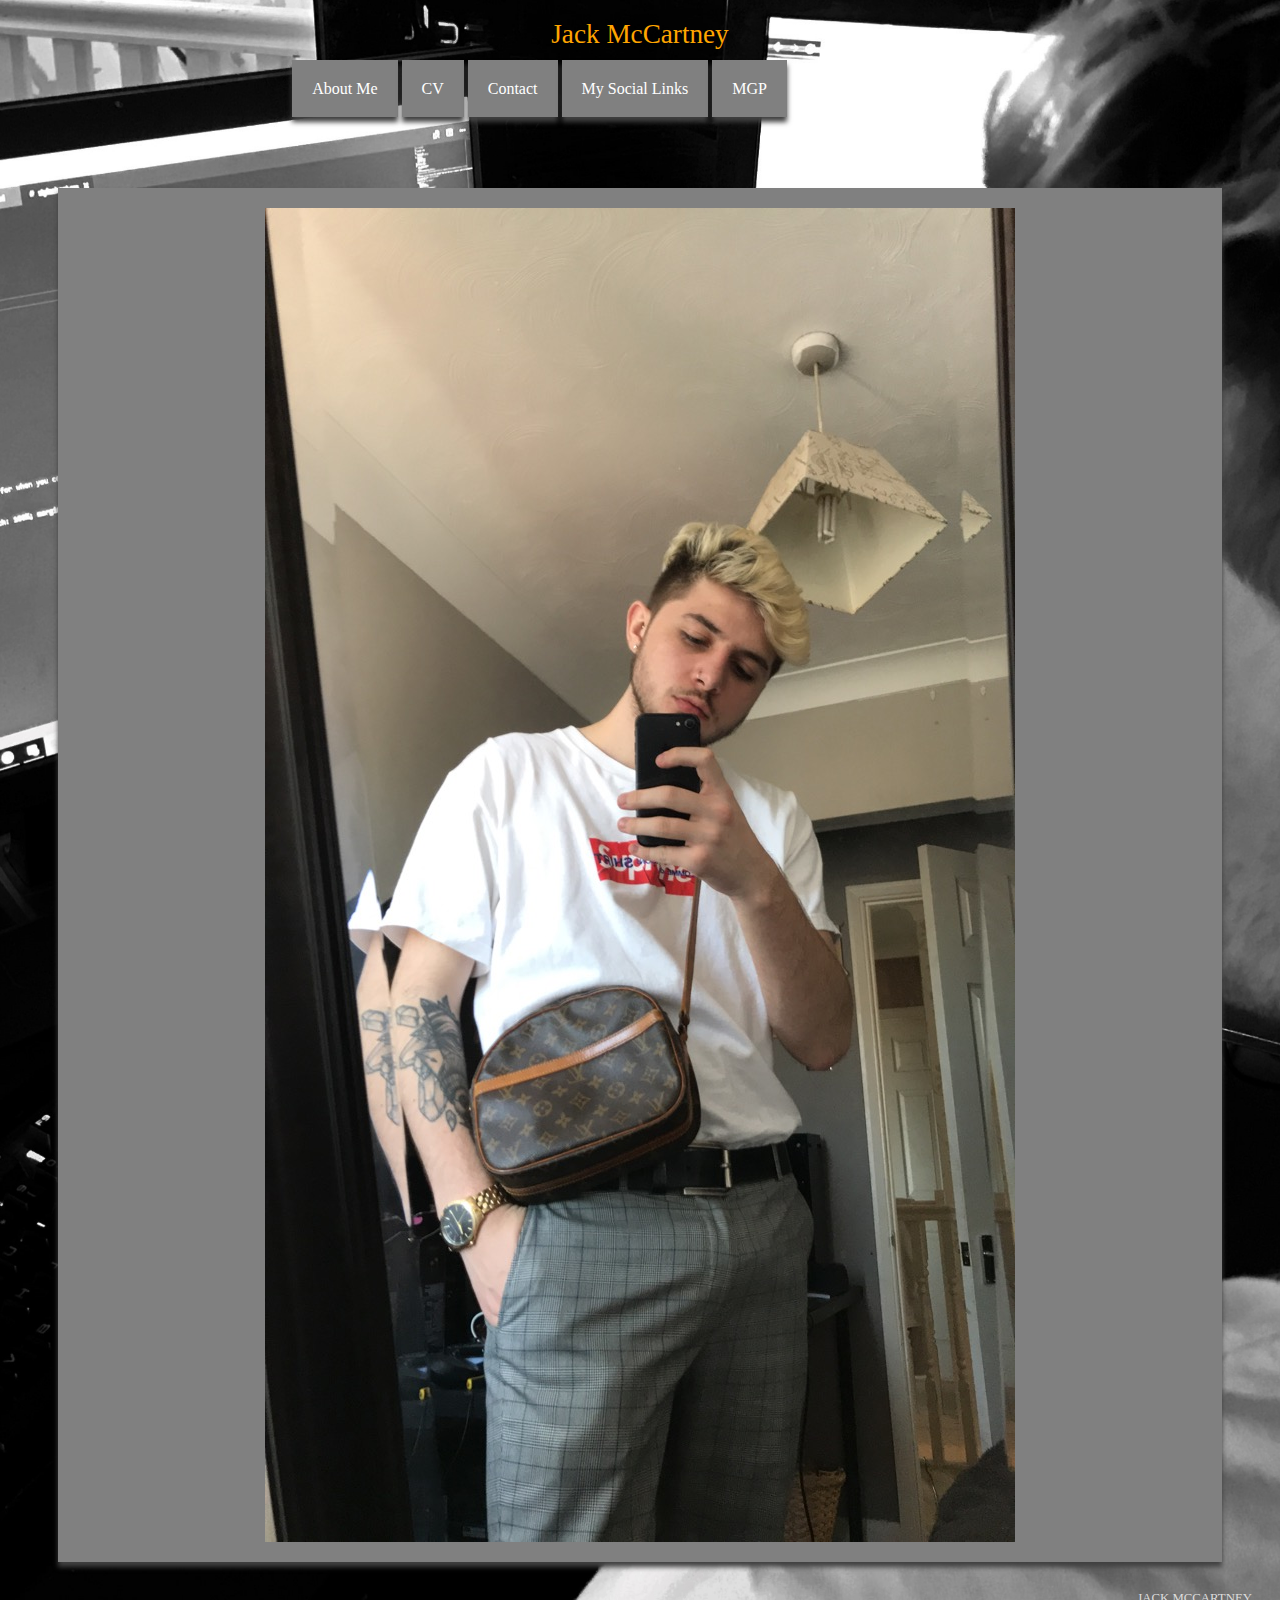
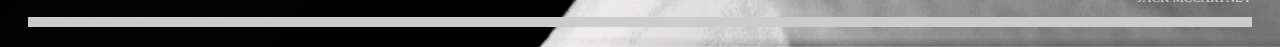
<file: index.html>
<!DOCTYPE html>
<html>
<head>
    <title>Jack McCartney</title>
    <link rel="stylesheet" href="stylesheet.css"/>
</head>

<body>
		<div id="page">		
			<div id="Header">
				<h1>
					Jack McCartney
			</div>
			<div id="nav">
				<ul>
					<li><a href="about.html">About Me</a></li>
					<li><a href="cv.html">CV</a></li>
                    <li><a href="contact.html">Contact</a></li>
                    <li><a href="social.html">My Social Links</a></li>
                    <li><a href="mgp.html">MGP</a></li>
				</ul>	
			</div>
			<div id="writing">
					<img class="image-one" src="bike.JPG">	
			</div>
			<div id="footer">
				<p>
					<a href="/" target="_blank">Jack McCartney</a>
				</p>
			</div>
		</div>
	</body>
	</html>
</file>
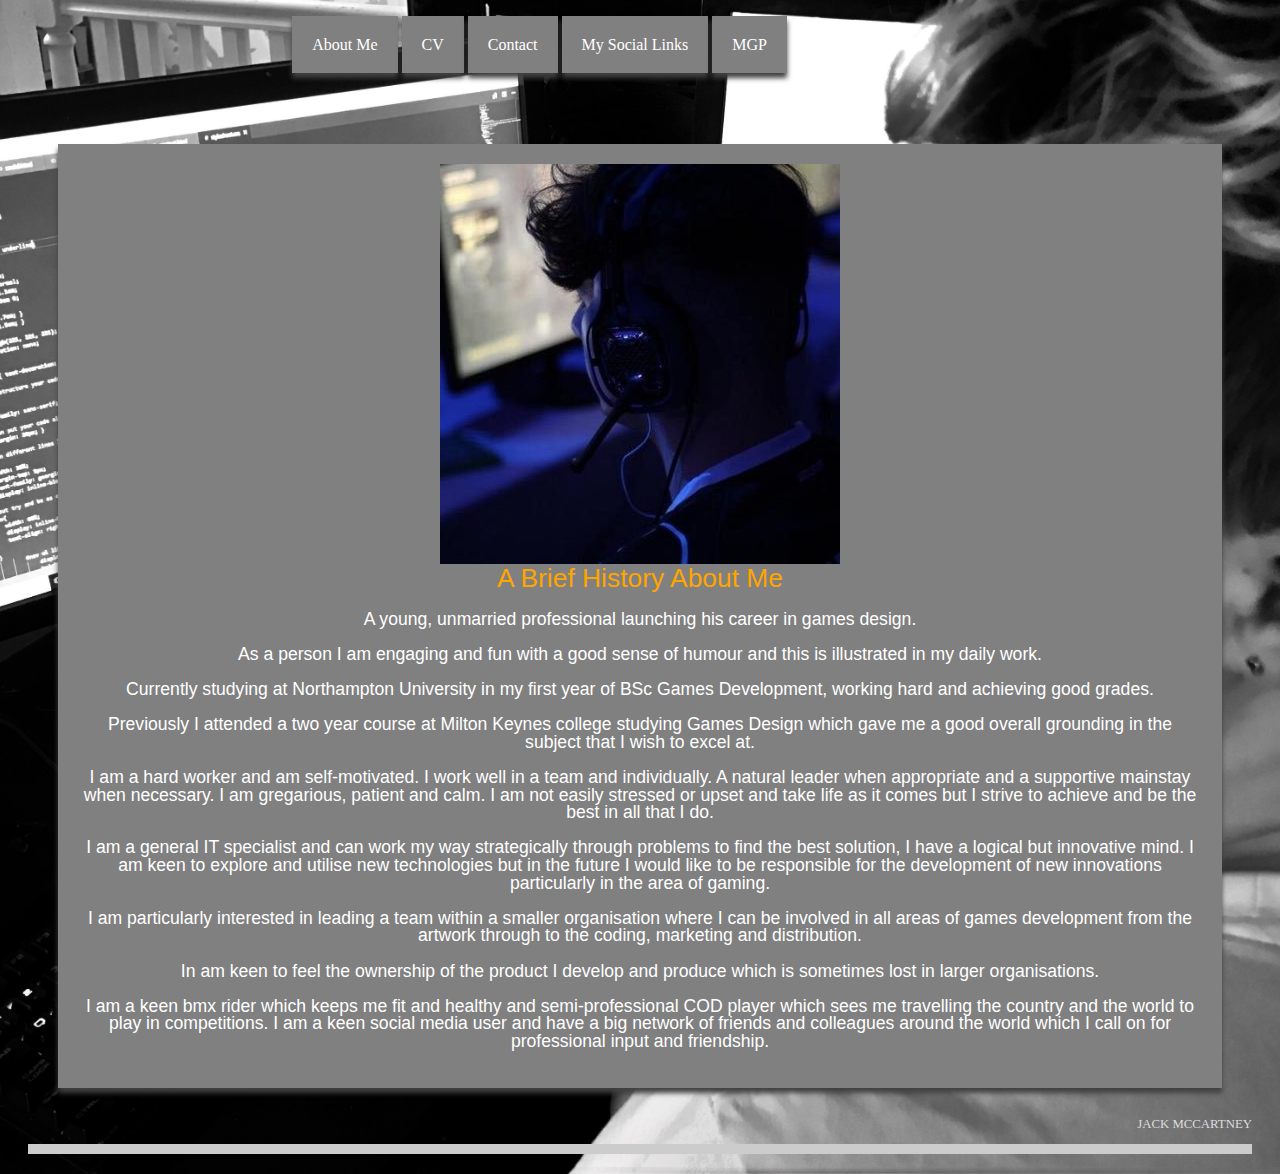
<file: about.html>
<!DOCTYPE html>
<html>
<head>
    <title>About</title>
    <link rel="stylesheet" href="stylesheet.css"/>
</head>

<body>

	<!-- webpage content goes here in the body -->
	
		<div id="page">
			<div id="Header">
				<h1>
			</div>
			<div id="nav">
				<ul>
						<li><a href="about.html">About Me</a></li>
						<li><a href="cv.html">CV</a></li>
						<li><a href="contact.html">Contact</a></li>
						<li><a href="social.html">My Social Links</a></li>
						<li><a href="mgp.html">MGP</a></li>
				</ul>	
			</div>
			<div id="writing">
				<img class="image-one" src="LAN.jpg">  
				<h2>A Brief History About Me</h2>
				<p>
					A young, unmarried professional launching his career in games design.
				</p>
				<p>
					As a person I am engaging and fun with a good sense of humour and this is illustrated in my daily work.
				</p>
				<p>
					Currently studying at Northampton University in my first year of BSc Games Development, working hard and achieving good grades.	
				</p>
				<p>
					Previously I attended a two year course at Milton Keynes college studying Games Design which gave me a good overall grounding in the subject that I wish to excel at.	
				</p>
				<p>
					I am a hard worker and am self-motivated. I work well in a team and individually. A natural leader when appropriate and a supportive mainstay when necessary. I am gregarious, patient and calm.
					I am not easily stressed or upset and take life as it comes but I strive to achieve and be the best in all that I do.	
				</p>
				<p>
					I am a general IT specialist and can work my way strategically through problems to find the best solution, I have a logical but innovative mind. 
					I am keen to explore and utilise new technologies but in the future I would like to be responsible for the development of new innovations particularly in the area of gaming.					
				</p>
				<p>
					I am particularly interested in leading a team within a smaller organisation where I can be involved in all areas of games development from the artwork through to the coding, marketing and distribution.	
				</p>
				<p>
					In am keen to feel the ownership of the product I develop and produce which is sometimes lost in larger organisations.	
				</p>
				<p>	
				I am a keen bmx rider which keeps me fit and healthy and semi-professional COD player which sees me travelling the country and the world to play in competitions.
				I am a keen social media user and have a big network of friends and colleagues around the world which I call on for professional input and friendship.
				</p>	
			</div>
			<div id="footer">
				<p>
					<a href="/" target="_blank">Jack McCartney</a>
				</p>
			</div>
		</div>
	</body>
	</html>
</file>
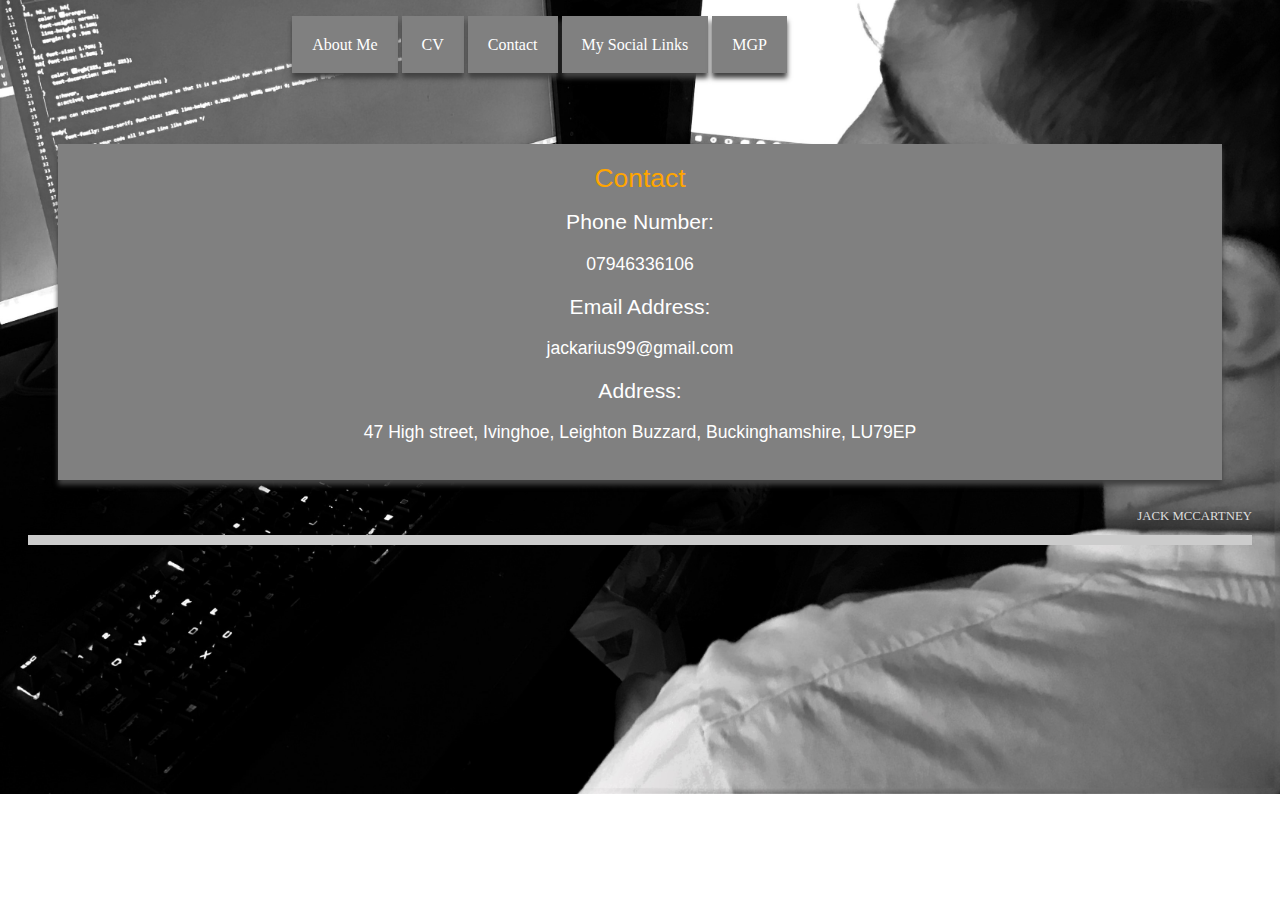
<file: contact.html>
<!DOCTYPE html>
<html>
<head>
    <title>About</title>
    <link rel="stylesheet" href="stylesheet.css"/>
</head>

<body>

	<!-- webpage content goes here in the body -->
	
		<div id="page">
			<div id="Header">
				<h1>
			</div>
			<div id="nav">
				<ul>
						<li><a href="about.html">About Me</a></li>
						<li><a href="cv.html">CV</a></li>
						<li><a href="contact.html">Contact</a></li>
						<li><a href="social.html">My Social Links</a></li>
						<li><a href="mgp.html">MGP</a></li>
				</ul>	
			</div>
			<div id="writing">
				<h2>Contact</h2>
				<p2>
					Phone Number:
				</p2>
				<p>
					07946336106
				</p>
				<p2>
					Email Address:
				</p2>
				<p>
					jackarius99@gmail.com	
				</p>
				<p2>
					Address:	
				</p2>
				<p>
					47 High street, Ivinghoe, Leighton Buzzard, Buckinghamshire, LU79EP						
			</div>
			<div id="footer">
				<p>
					<a href="/" target="_blank">Jack McCartney</a>
				</p>
			</div>
		</div>
	</body>
	</html>
</file>
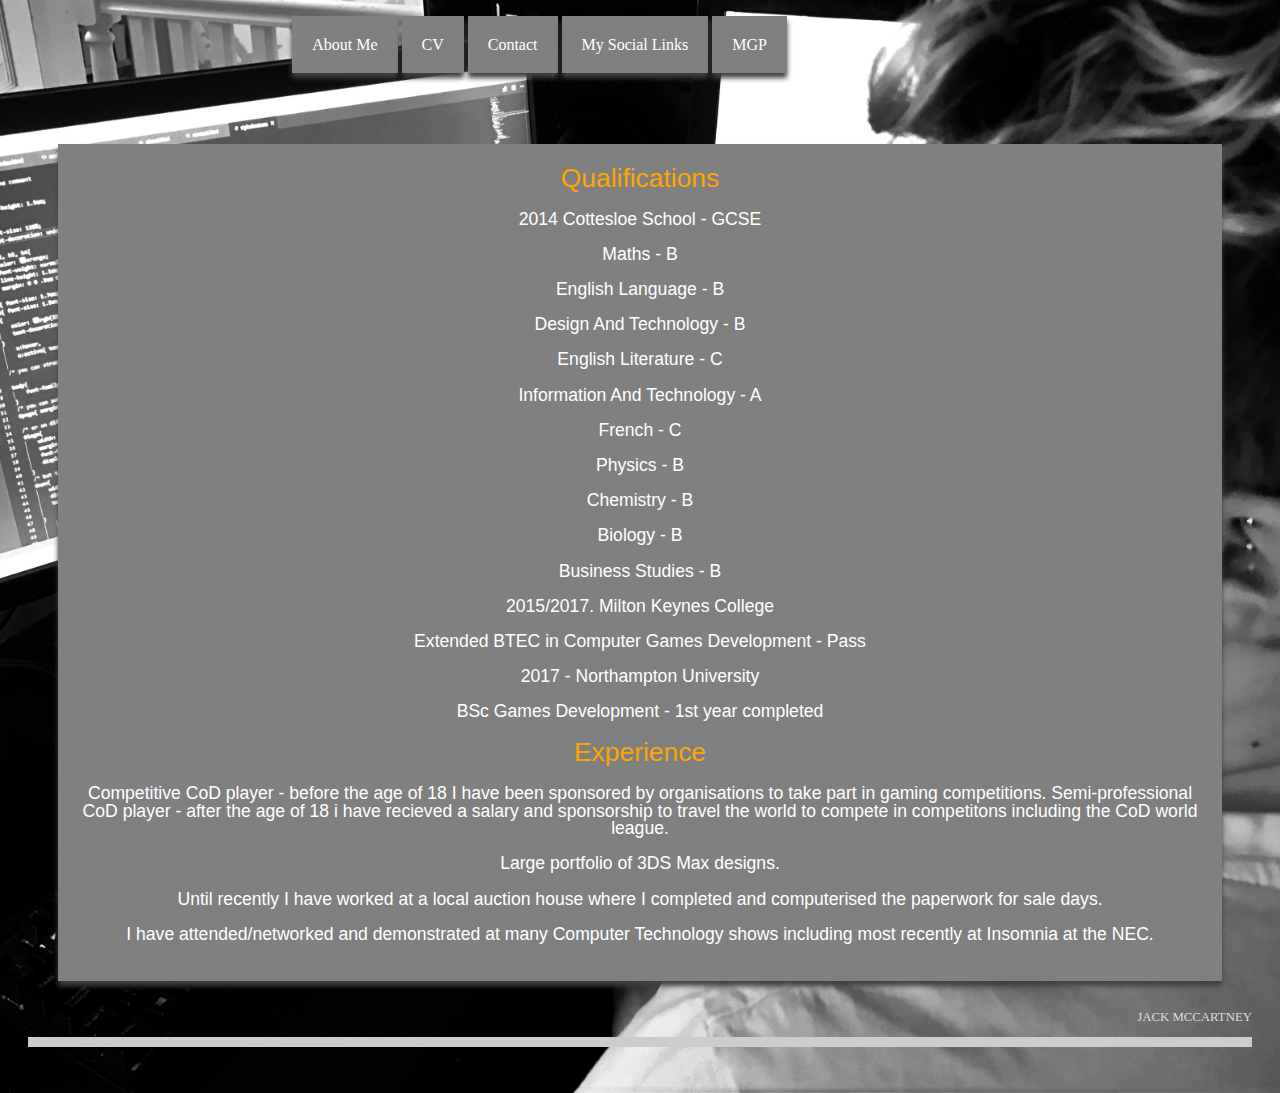
<file: cv.html>
<!DOCTYPE html>
<html>
<head>
    <title>CV</title>
    <link rel="stylesheet" href="stylesheet.css"/>
</head>

<body>

	<!-- webpage content goes here in the body -->
	
		<div id="page">
			<div id="Header">
				<h1>
			</div>
			<div id="nav">
				<ul>
						<li><a href="about.html">About Me</a></li>
						<li><a href="cv.html">CV</a></li>
						<li><a href="contact.html">Contact</a></li>
						<li><a href="social.html">My Social Links</a></li>
						<li><a href="mgp.html">MGP</a></li>
				</ul>	
			</div>
		
			<div id="writing">
				<h2>
					Qualifications																										
				</h2>
				<p>
					2014 Cottesloe School - GCSE
				</p>
				<p>
					Maths - B
				</p>
				<p>
					English Language - B
				</p>
				<p>
					Design And Technology - B
				</p>
				<p>
					English Literature - C
				</p>
				<p>
					Information And Technology - A
				</p>
				<p>
					French - C
				</p>
				<p>
					Physics - B
				</p>
				<p>
					Chemistry - B
				</p>
				<p>
					Biology - B
				</p>
				<p>
					Business Studies - B
				</p>
				<p>
					2015/2017. Milton Keynes College
				</p>
				<p>
					Extended BTEC in Computer Games Development - Pass
				</p>
				<p>
					2017 - Northampton University
				</p>
				<p>
					BSc Games Development - 1st year completed
				</p>
				
				<h2>
					Experience
				</h2>
				<p>
					Competitive CoD player - before the age of 18 I have been sponsored by organisations to take part in gaming competitions. 
					Semi-professional CoD player - after the age of 18 i have recieved a salary and sponsorship to travel the world to compete in competitons including the CoD world league.
				</p>
				<p>
					Large portfolio of 3DS Max designs.
				</p>
				<p>
					Until recently I have worked at a local auction house where I completed and computerised the paperwork for sale days.
				</p>
				<p>
					I have attended/networked and demonstrated at many Computer Technology shows including most recently at Insomnia at the NEC.
				</p>
				</div>
		
			<div id="footer">
				<p>
					<a href="/" target="_blank">Jack McCartney</a>
				</p>
			</div>
		</div>>
	</body>
	</html>
</file>
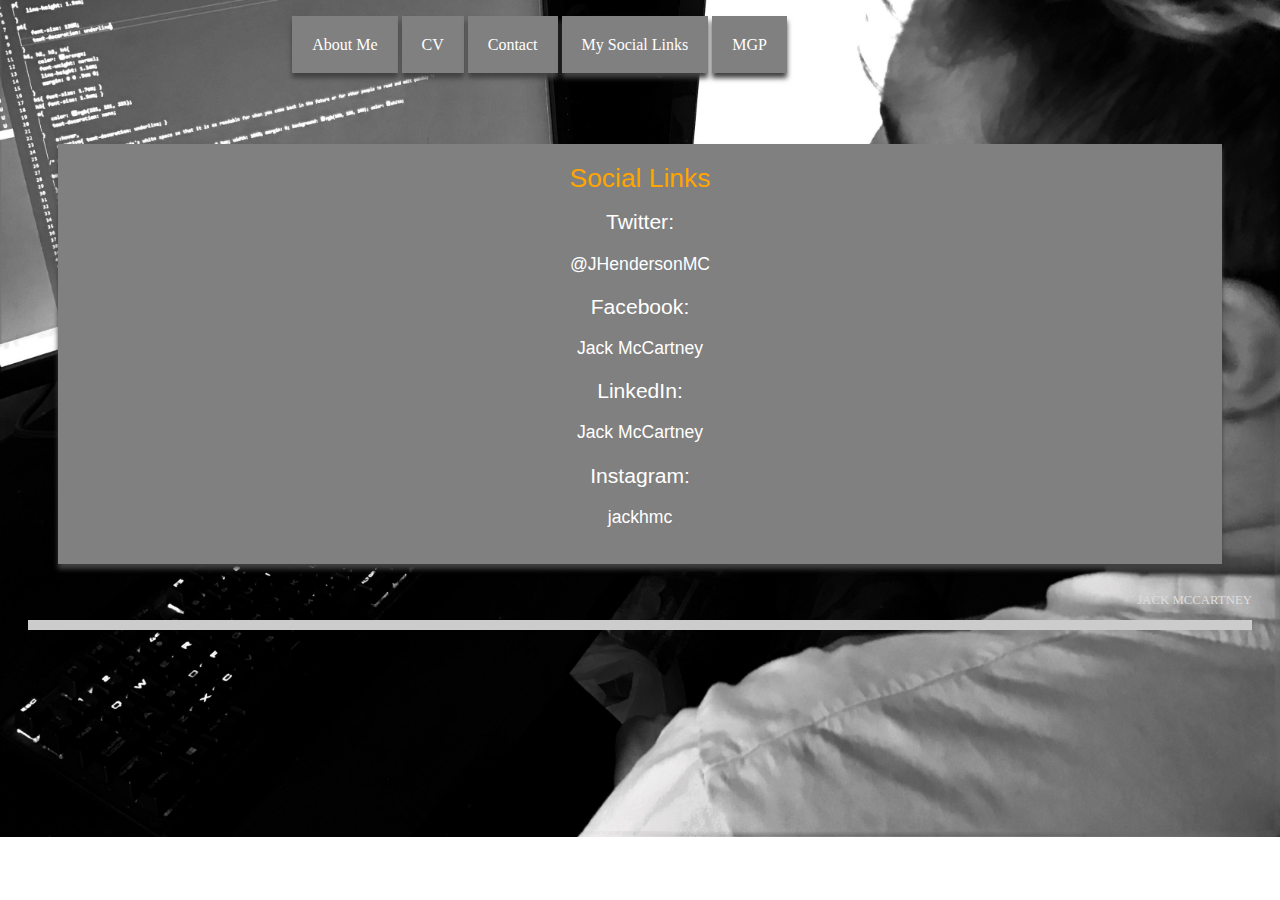
<file: social.html>
<!DOCTYPE html>
<html>
<head>
    <title>About</title>
    <link rel="stylesheet" href="stylesheet.css"/>
</head>

<body>
		<div id="page">
			<div id="Header">
				<h1>
			</div>
			<div id="nav">
				<ul>
						<li><a href="about.html">About Me</a></li>
						<li><a href="cv.html">CV</a></li>
						<li><a href="contact.html">Contact</a></li>
						<li><a href="social.html">My Social Links</a></li>
						<li><a href="mgp.html">MGP</a></li>
				</ul>	
			</div>
			<div id="writing">
				<h2>	Social Links</h2>
				<p2>
					Twitter:
				</p2>
				<p>
					@JHendersonMC
				</p>
				<p2>
					Facebook:	
				</p2>
				<p>
					Jack McCartney	
				</p>
				<p2>
					LinkedIn:	
				</p2>
				<p>
					Jack McCartney				
				</p>
				<p2>
					Instagram:	
				</p2>
				<p>
					jackhmc	
				</p>
			</div>
			<div id="footer">
				<p>
					<a href="/" target="_blank">Jack McCartney</a>
				</p>
			</div>
		</div>
	</body>
	</html>
</file>
<file: stylesheet.css>
p{ 
	line-height: 1em; 
}
p1{
	font-size: 130%;
	text-decoration: underline;
}
p2{
	line-height: 1.5em;
	font-size: 120%;	
}
p3{
	line-height: 1.5em;
	font-size: 140%;
}
h1, h2, h3, h4{
    color: orange;
	font-weight: normal;
	line-height: 1.1em;
	margin: 0 0 .5em 0;
	text-align: center;
}
h1{ font-size: 1.7em; }
h2{ font-size: 1.5em; }
a{
	color: rgb(221, 221, 221);
	text-decoration: none;
}
	a:hover,
	a:active{ text-decoration: underline;
 }

body{
	background-image: url("office.jpg");
	background-position: center;
	background-repeat: no-repeat;
	background-size: cover;
	
}

.image{
	padding-left: 25px;
	margin-bottom: 20px;
}

#page{ margin: 20px; }

#logo{
	width: 35%;
	margin-top: 5px;
	font-family: georgia;
	display: inline-block;
}

#nav{
	width: 62%;
	display: inline-block;
	text-align: right;
	
}
		#nav ul li{
			display: inline-block;
			height: 62px;
		}
			#nav ul li a{
				padding: 20px;
				background: grey;
				color: white;
			}
			#nav ul li a:hover{
				background-color: grey;
				box-shadow: 0px 5px 5px black;
			}
			#nav ul li a:active{ background-color: grey }

#writing{
	margin: 30px 30px;
	background: grey;
	padding: 20px;
	clear: both;
	font-family: sans-serif; 
	font-size: 110%; 
	line-height: 0.5em;
	color: white; 
	text-align: center;
	 
	
}

#footer{
	border-bottom: 10px #ccc solid;
	margin-bottom: 10px;
}
	#footer p{
		text-align: right;
		text-transform: uppercase;
		font-size: 80%;
		color: grey;
	}

#writing,
ul li a{ box-shadow: 0px 5px 5px rgb(65, 65, 65); 
}
</file>
